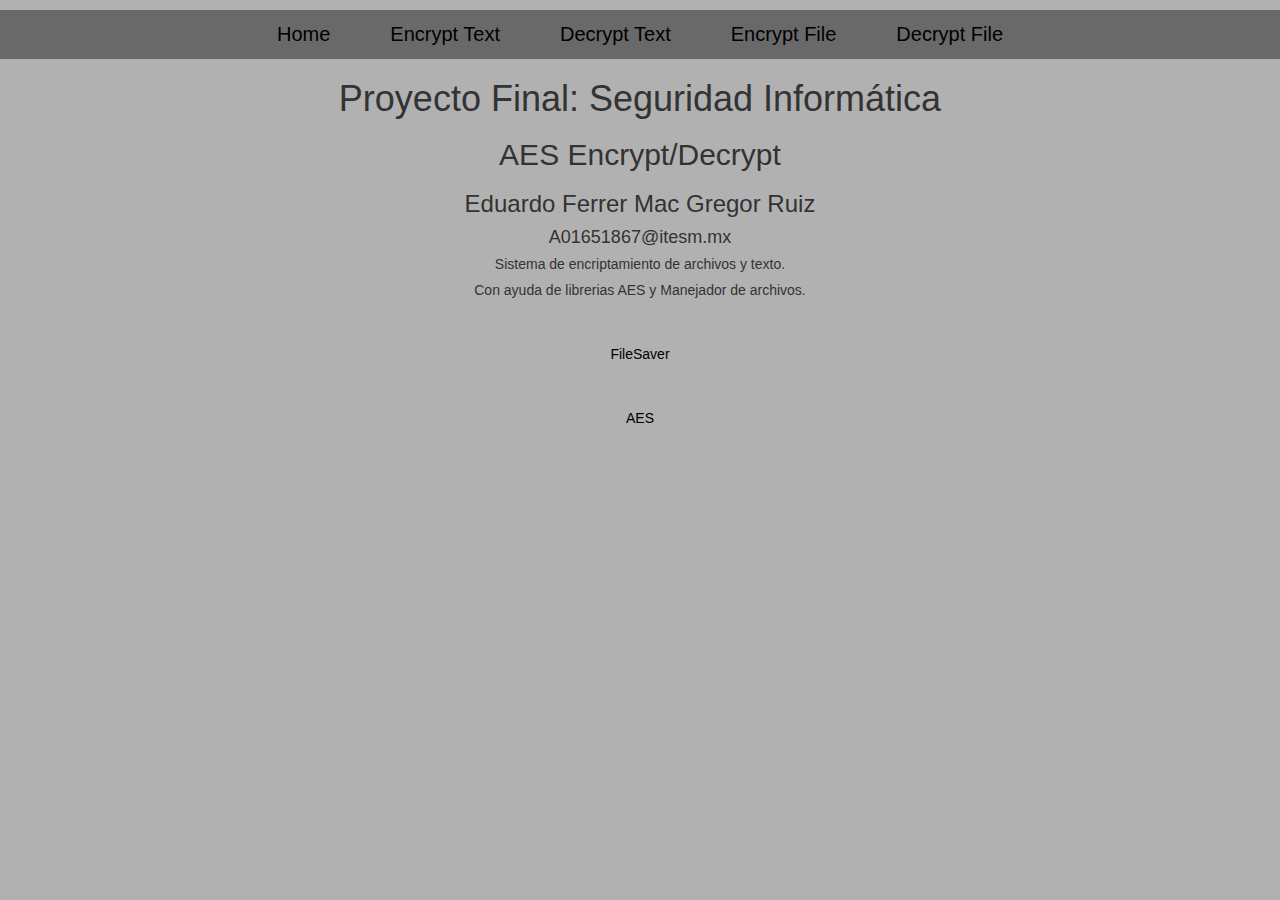
<file: index.html>
<!DOCTYPE html>
<html>

<head>
    <meta charset="utf-8" />
    <meta http-equiv="X-UA-Compatible" content="IE=edge">
    <title>AES Encryption</title>
    <meta name="viewport" content="width=device-width, initial-scale=1">

    <link rel="stylesheet" href="https://maxcdn.bootstrapcdn.com/bootstrap/3.3.7/css/bootstrap.min.css">
    <link rel="stylesheet" type="text/css" media="screen" href="css/css.css" />

    <script src="https://ajax.googleapis.com/ajax/libs/jquery/3.3.1/jquery.min.js"></script>
    <script src="js/fileManager.js"></script>
    <script src="js/aes.js"></script>
    <script src="js/js.js"></script>
</head>

<body>
    <div class="topnav">
        <table>
            <tr>
                <td><a href="index.html">Home</a></td>
                <td><a href="AEShtml/encryptText.html">Encrypt Text</a></td>
                <td><a href="AEShtml/decryptText.html">Decrypt Text</a></td>
                <td><a href="AEShtml/encryptFile.html">Encrypt File</a></td>
                <td><a href="AEShtml/decryptFile.html">Decrypt File</a></td>
            </tr>
        </table>
    </div>

    <div class="header">
        <h1>Proyecto Final: Seguridad Informática</h1>
        <h2>AES Encrypt/Decrypt</h2>
        <h3>Eduardo Ferrer Mac Gregor Ruiz</h3>
        <h4>A01651867@itesm.mx</h4>
        <h5>Sistema de encriptamiento de archivos y texto.</h5>
        <h5>Con ayuda de librerias AES y Manejador de archivos.</h5>
        <a href="https://github.com/eligrey/FileSaver.js">
            <h5>FileSaver</h5>
        </a>
        <a href="https://rawgit.com/victornpb/f639f37373be0f6e82e1/raw/5d8f7ee8b32ae04de087d2377d8086e3389ee411/AES.js">
            <h5>AES</h5>
        </a>

    </div>




</body>

</html>
</file>
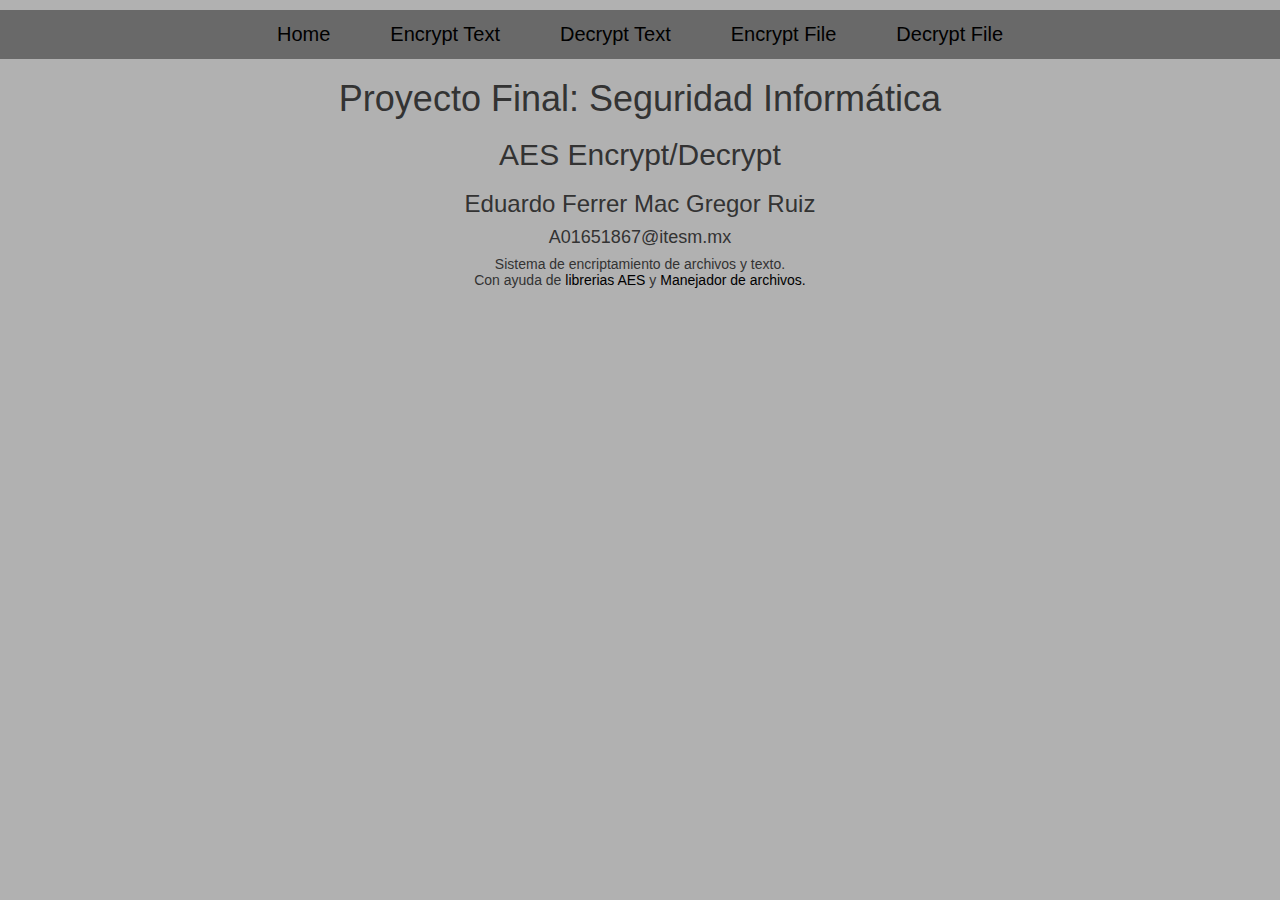
<file: AES-Software/index.html>
<!DOCTYPE html>
<html>

<head>
    <meta charset="utf-8" />
    <meta http-equiv="X-UA-Compatible" content="IE=edge">
    <title>AES Encryption</title>
    <meta name="viewport" content="width=device-width, initial-scale=1">

    <link rel="stylesheet" href="https://maxcdn.bootstrapcdn.com/bootstrap/3.3.7/css/bootstrap.min.css">
    <link rel="stylesheet" type="text/css" media="screen" href="css/css.css" />

    <script src="https://ajax.googleapis.com/ajax/libs/jquery/3.3.1/jquery.min.js"></script>
    <script src="js/fileManager.js"></script>
    <script src="js/aes.js"></script>
    <script src="js/js.js"></script>
</head>

<body>
    <div class="topnav">
        <table>
            <tr>
                <td><a href="index.html">Home</a></td>
                <td><a href="AEShtml/encryptText.html">Encrypt Text</a></td>
                <td><a href="AEShtml/decryptText.html">Decrypt Text</a></td>
                <td><a href="AEShtml/encryptFile.html">Encrypt File</a></td>
                <td><a href="AEShtml/decryptFile.html">Decrypt File</a></td>
            </tr>
        </table>
    </div>

    <div class="header">
        <h1>Proyecto Final: Seguridad Informática</h1>
        <h2>AES Encrypt/Decrypt</h2>
        <h3>Eduardo Ferrer Mac Gregor Ruiz</h3>
        <h4>A01651867@itesm.mx</h4>
        <h5>Sistema de encriptamiento de archivos y texto.</h5>
        <h5>Con ayuda de <a class="normal" href="https://github.com/eligrey/FileSaver.js">librerias AES</a> 
            y <a class="normal" href="https://rawgit.com/victornpb/f639f37373be0f6e82e1/raw/5d8f7ee8b32ae04de087d2377d8086e3389ee411/AES.js">Manejador de archivos.</a></h5>
    </div>




</body>

</html>
</file>
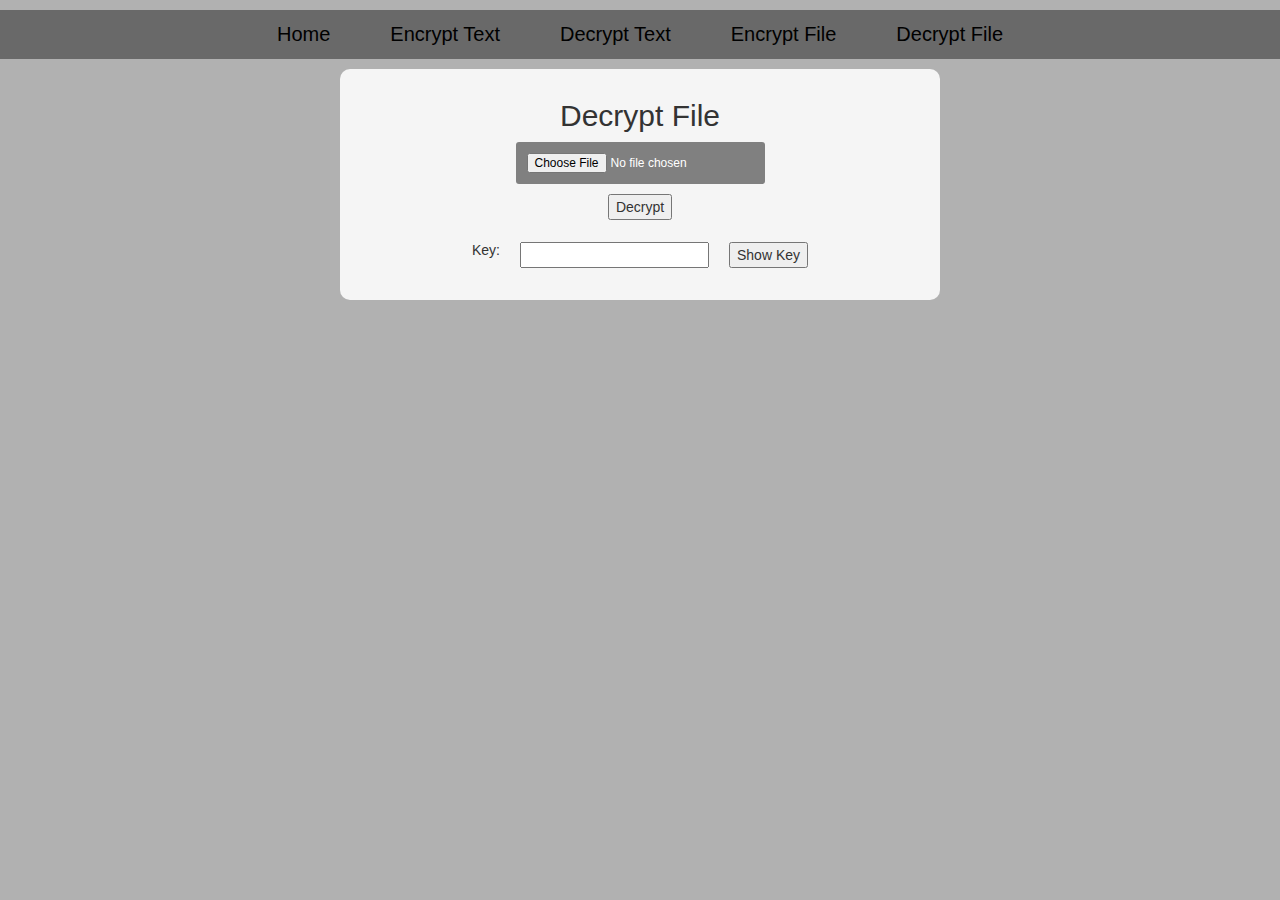
<file: AEShtml/decryptFile.html>
<!DOCTYPE html>
<html>

<head>
    <meta charset="utf-8" />
    <meta http-equiv="X-UA-Compatible" content="IE=edge">
    <title>Text AES</title>
    <meta name="viewport" content="width=device-width, initial-scale=1">

    <link rel="stylesheet" href="https://maxcdn.bootstrapcdn.com/bootstrap/3.3.7/css/bootstrap.min.css">
    <link rel="stylesheet" href="../css/css.css" />

    <script src="https://ajax.googleapis.com/ajax/libs/jquery/3.3.1/jquery.min.js"></script>
    <script src="../js/fileManager.js"></script>
    <script src="../js/aes.js"></script>
    <script src="../js/js.js"></script>
</head>

<body>
    <div class="topnav">
        <table>
            <tr>
                <td><a href="../index.html">Home</a></td>
                <td><a href="../AEShtml/encryptText.html">Encrypt Text</a></td>
                <td><a href="../AEShtml/decryptText.html">Decrypt Text</a></td>
                <td><a href="../AEShtml/encryptFile.html">Encrypt File</a></td>
                <td><a href="../AEShtml/decryptFile.html">Decrypt File</a></td>
            </tr>
        </table>
    </div>
    
    <div class="fileDiv">
        <h2>Decrypt File</h2>

        <input type="file" class="btn  btn-sm float-left" name="fileDecrypt" id="fileDecrypt">

        <input type="button" value="Decrypt" onclick="fileDecrypt()">


        <table>
            <tr>
                <td>
                    <p>Key:</p>
                </td>
                <td><input type="password" name="password" id="password"></td>
                <td><input type="button" value="Show Key" name="Ver password" id="viewPassword" onclick="changeInput()"></td>
            </tr>
        </table>

    </div>
    <script>changeInput();</script>
</body>

</html>
</file>
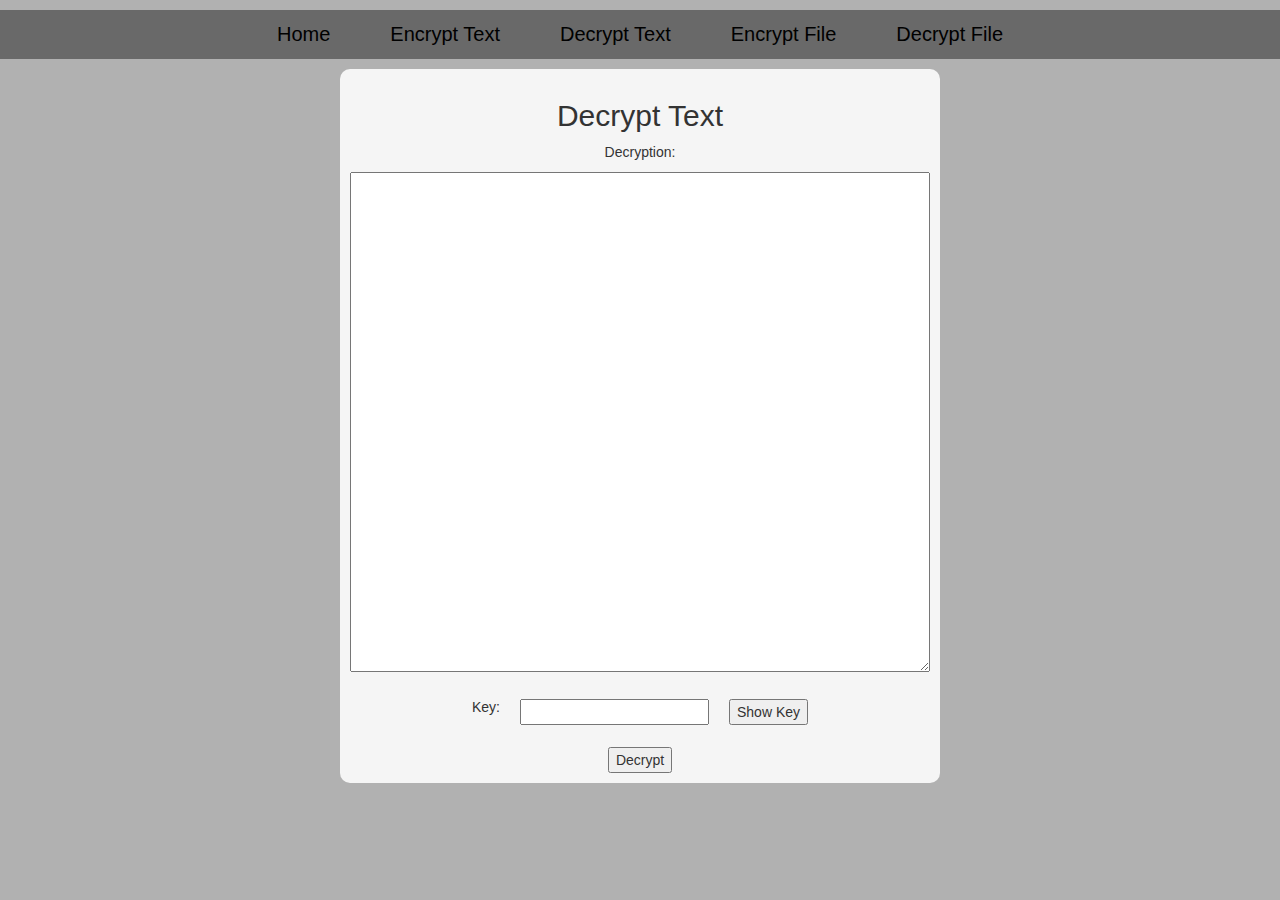
<file: AEShtml/decryptText.html>
<!DOCTYPE html>
<html>

<head>
    <meta charset="utf-8" />
    <meta http-equiv="X-UA-Compatible" content="IE=edge">
    <title>Decrypt Text AES</title>
    <meta name="viewport" content="width=device-width, initial-scale=1">

    <link rel="stylesheet" href="https://maxcdn.bootstrapcdn.com/bootstrap/3.3.7/css/bootstrap.min.css">
    <link rel="stylesheet" href="../css/css.css" />

    <script src="https://ajax.googleapis.com/ajax/libs/jquery/3.3.1/jquery.min.js"></script>
    <script src="../js/fileManager.js"></script>
    <script src="../js/aes.js"></script>
    <script src="../js/js.js"></script>
</head>

<body>
    <div class="topnav">
        <table>
            <tr>
                <td><a href="../index.html">Home</a></td>
                <td><a href="../AEShtml/encryptText.html">Encrypt Text</a></td>
                <td><a href="../AEShtml/decryptText.html">Decrypt Text</a></td>
                <td><a href="../AEShtml/encryptFile.html">Encrypt File</a></td>
                <td><a href="../AEShtml/decryptFile.html">Decrypt File</a></td>
            </tr>
        </table>
    </div>

    <div class="textDiv">
        <h2>Decrypt Text</h2>

        <div class="decryptDiv">
            <p>Decryption: </p>
            <textarea name="decryptText" id="decryptText"></textarea>
        </div>


        <table>
            <tr>
                <td>
                    <p>Key:</p>
                </td>
                <td><input type="password" name="password" id="password"></td>
                <td><input type="button" value="Show Key" name="Ver password" id="viewPassword" onclick="changeInput()"></td>
            </tr>
        </table>
        <input type="button" value="Decrypt" onclick="decryptText()">
    </div>
    <script>changeInput();</script>
</body>

</html>
</file>
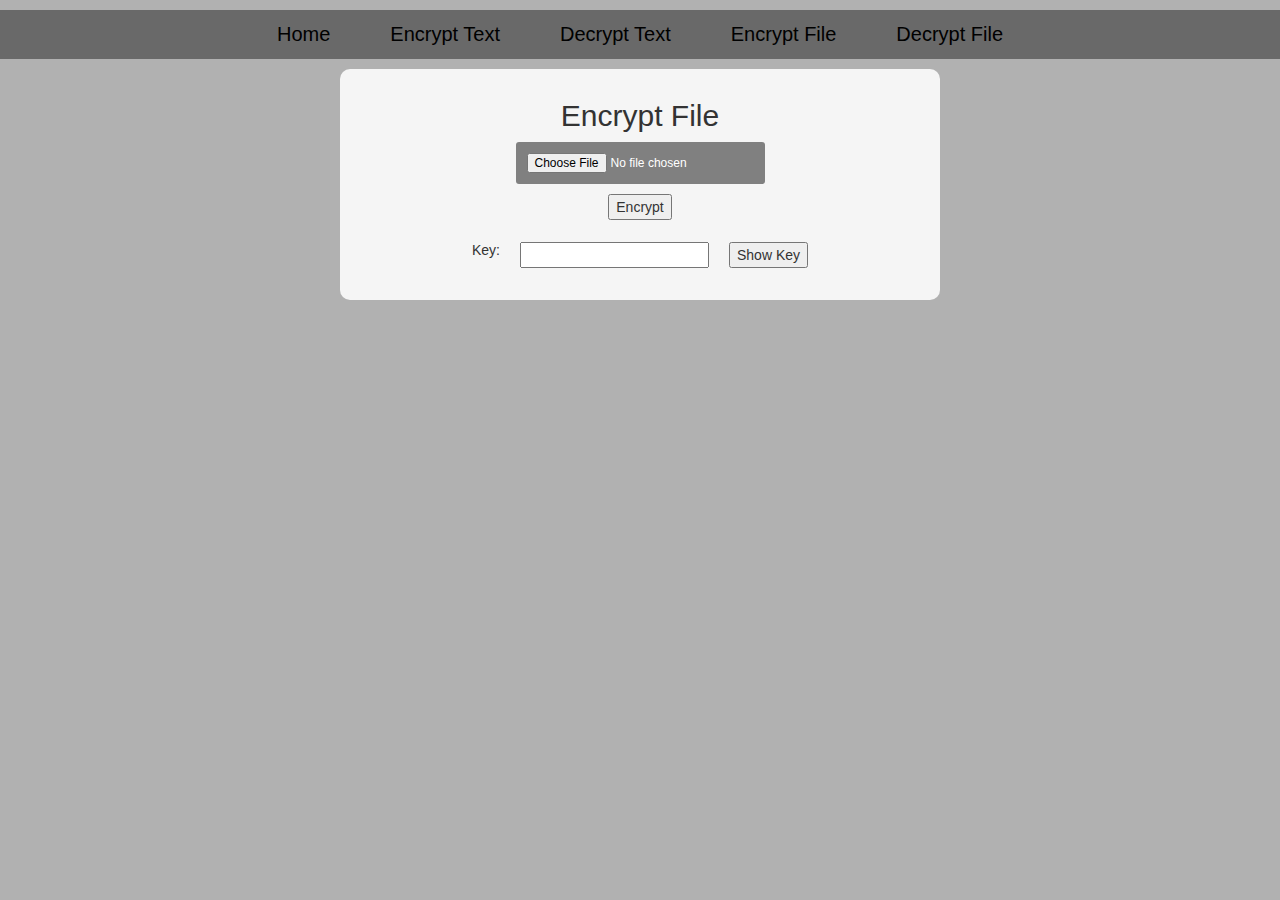
<file: AEShtml/encryptFile.html>
<!DOCTYPE html>
<html>

<head>
    <meta charset="utf-8" />
    <meta http-equiv="X-UA-Compatible" content="IE=edge">
    <title>Text AES</title>
    <meta name="viewport" content="width=device-width, initial-scale=1">

    <link rel="stylesheet" href="https://maxcdn.bootstrapcdn.com/bootstrap/3.3.7/css/bootstrap.min.css">
    <link rel="stylesheet" href="../css/css.css" />

    <script src="https://ajax.googleapis.com/ajax/libs/jquery/3.3.1/jquery.min.js"></script>
    <script src="../js/fileManager.js"></script>
    <script src="../js/aes.js"></script>
    <script src="../js/js.js"></script>
</head>

<body>
    <div class="topnav">
        <table>
            <tr>
                <td><a href="../index.html">Home</a></td>
                <td><a href="../AEShtml/encryptText.html">Encrypt Text</a></td>
                <td><a href="../AEShtml/decryptText.html">Decrypt Text</a></td>
                <td><a href="../AEShtml/encryptFile.html">Encrypt File</a></td>
                <td><a href="../AEShtml/decryptFile.html">Decrypt File</a></td>
            </tr>
        </table>
    </div>

    <div class="fileDiv">
        <h2>Encrypt File</h2>


        <input type="file" class="btn  btn-sm float-left" name="fileEncrypt" id="fileEncrypt">

        <input type="button" value="Encrypt" onclick="fileEncrypt()">



        <table>
            <tr>
                <td>
                    <p>Key:</p>
                </td>
                <td><input type="password" name="password" id="password"></td>
                <td><input type="button" value="Show Key" name="Ver password" id="viewPassword" onclick="changeInput()"></td>
            </tr>
        </table>
    </div>
    <script>changeInput();</script>
</body>

</html>
</file>
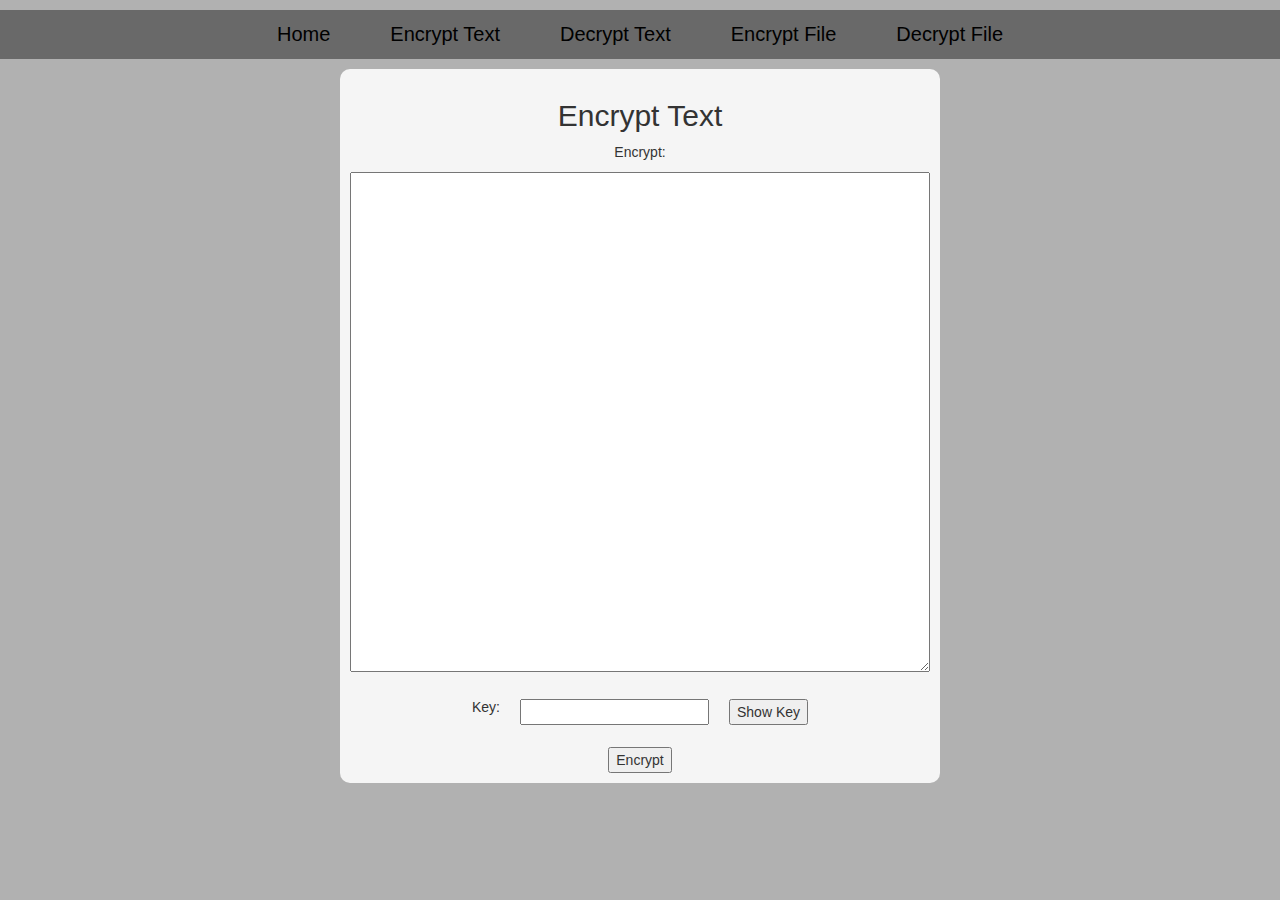
<file: AEShtml/encryptText.html>
<!DOCTYPE html>
<html>

<head>
    <meta charset="utf-8" />
    <meta http-equiv="X-UA-Compatible" content="IE=edge">
    <title>Encrypt Text AES</title>
    <meta name="viewport" content="width=device-width, initial-scale=1">

    <link rel="stylesheet" href="https://maxcdn.bootstrapcdn.com/bootstrap/3.3.7/css/bootstrap.min.css">
    <link rel="stylesheet" href="../css/css.css" />

    <script src="https://ajax.googleapis.com/ajax/libs/jquery/3.3.1/jquery.min.js"></script>
    <script src="../js/fileManager.js"></script>
    <script src="../js/aes.js"></script>
    <script src="../js/js.js"></script>
</head>

<body>

    <div class="topnav">
        <table>
            <tr>
                <td><a href="../index.html">Home</a></td>
                <td><a href="../AEShtml/encryptText.html">Encrypt Text</a></td>
                <td><a href="../AEShtml/decryptText.html">Decrypt Text</a></td>
                <td><a href="../AEShtml/encryptFile.html">Encrypt File</a></td>
                <td><a href="../AEShtml/decryptFile.html">Decrypt File</a></td>
            </tr>
        </table>
    </div>

    <div class="textDiv">
        <h2>Encrypt Text</h2>

        <div class="encryptDiv">
            <p>Encrypt: </p>
            <textarea name="encryptText" id="encryptText"></textarea>
        </div>


        <table>
            <tr>
                <td>
                    <p>Key:</p>
                </td>
                <td><input type="password" name="password" id="password"></td>
                <td><input type="button" value="Show Key" name="Ver password" id="viewPassword" onclick="changeInput()"></td>
            </tr>
        </table>

        <input type="button" value="Encrypt" onclick="encryptText()">
    </div>

    <script>changeInput();</script>
</body>

</html>
</file>
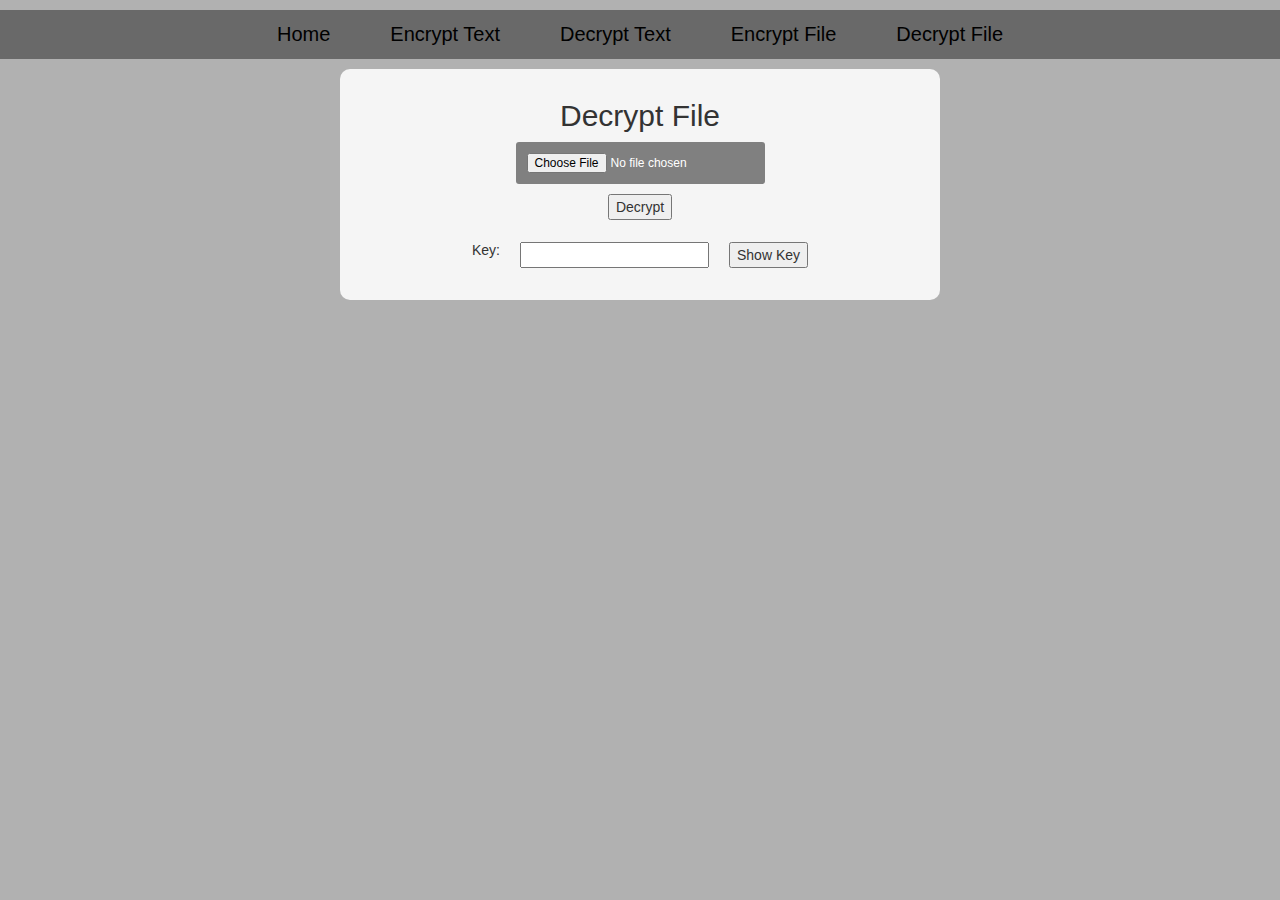
<file: AES-Software/AEShtml/decryptFile.html>
<!DOCTYPE html>
<html>

<head>
    <meta charset="utf-8" />
    <meta http-equiv="X-UA-Compatible" content="IE=edge">
    <title>Decrypt File AES</title>
    <meta name="viewport" content="width=device-width, initial-scale=1">

    <link rel="stylesheet" href="https://maxcdn.bootstrapcdn.com/bootstrap/3.3.7/css/bootstrap.min.css">
    <link rel="stylesheet" href="../css/css.css" />

    <script src="https://ajax.googleapis.com/ajax/libs/jquery/3.3.1/jquery.min.js"></script>
    <script src="../js/fileManager.js"></script>
    <script src="../js/aes.js"></script>
    <script src="../js/js.js"></script>
</head>

<body>
    <div class="topnav">
        <table>
            <tr>
                <td><a href="../index.html">Home</a></td>
                <td><a href="../AEShtml/encryptText.html">Encrypt Text</a></td>
                <td><a href="../AEShtml/decryptText.html">Decrypt Text</a></td>
                <td><a href="../AEShtml/encryptFile.html">Encrypt File</a></td>
                <td><a href="../AEShtml/decryptFile.html">Decrypt File</a></td>
            </tr>
        </table>
    </div>
    
    <div class="fileDiv">
        <h2>Decrypt File</h2>

        <input type="file" class="btn  btn-sm float-left" name="fileDecrypt" id="fileDecrypt">

        <input type="button" value="Decrypt" onclick="fileDecrypt()">


        <table>
            <tr>
                <td>
                    <p>Key:</p>
                </td>
                <td><input type="password" name="password" id="password"></td>
                <td><input type="button" value="Show Key" name="Ver password" id="viewPassword" onclick="changeInput()"></td>
            </tr>
        </table>

    </div>
    <script>changeInput();</script>
</body>

</html>
</file>
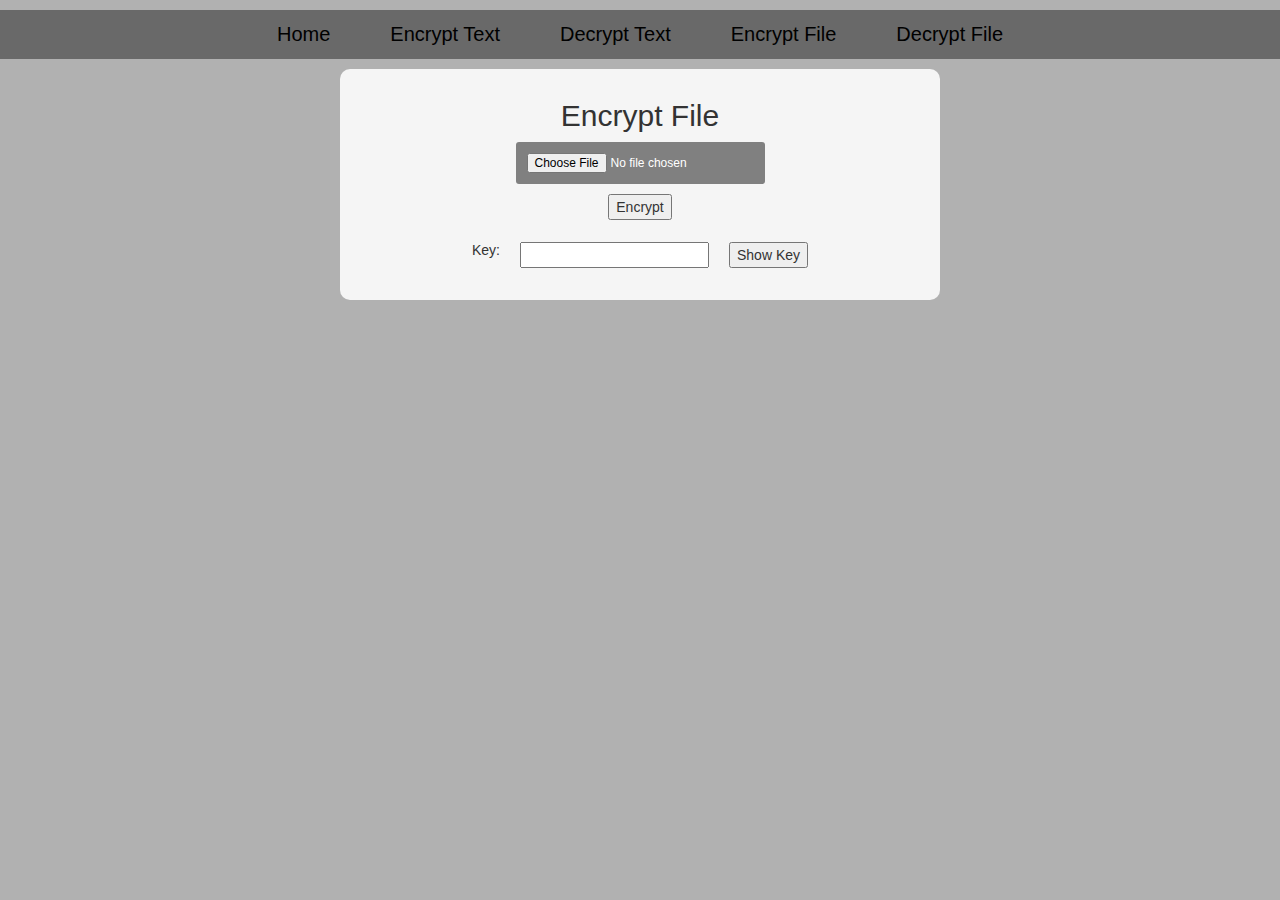
<file: AES-Software/AEShtml/encryptFile.html>
<!DOCTYPE html>
<html>

<head>
    <meta charset="utf-8" />
    <meta http-equiv="X-UA-Compatible" content="IE=edge">
    <title>Encrypt File AES</title>
    <meta name="viewport" content="width=device-width, initial-scale=1">

    <link rel="stylesheet" href="https://maxcdn.bootstrapcdn.com/bootstrap/3.3.7/css/bootstrap.min.css">
    <link rel="stylesheet" href="../css/css.css" />

    <script src="https://ajax.googleapis.com/ajax/libs/jquery/3.3.1/jquery.min.js"></script>
    <script src="../js/fileManager.js"></script>
    <script src="../js/aes.js"></script>
    <script src="../js/js.js"></script>
</head>

<body>
    <div class="topnav">
        <table>
            <tr>
                <td><a href="../index.html">Home</a></td>
                <td><a href="../AEShtml/encryptText.html">Encrypt Text</a></td>
                <td><a href="../AEShtml/decryptText.html">Decrypt Text</a></td>
                <td><a href="../AEShtml/encryptFile.html">Encrypt File</a></td>
                <td><a href="../AEShtml/decryptFile.html">Decrypt File</a></td>
            </tr>
        </table>
    </div>

    <div class="fileDiv">
        <h2>Encrypt File</h2>


        <input type="file" class="btn  btn-sm float-left" name="fileEncrypt" id="fileEncrypt">

        <input type="button" value="Encrypt" onclick="fileEncrypt()">



        <table>
            <tr>
                <td>
                    <p>Key:</p>
                </td>
                <td><input type="password" name="password" id="password"></td>
                <td><input type="button" value="Show Key" name="Ver password" id="viewPassword" onclick="changeInput()"></td>
            </tr>
        </table>
    </div>
    <script>changeInput();</script>
</body>

</html>
</file>
<file: css/css.css>
body{
    text-align: center;
    background-color: rgb(177, 177, 177);
    font-family: sans-serif;
}
table{
    margin: 10px auto;
}
tr{
    margin: 0 auto;
}
td{
    margin: 0 auto;
    padding: 10px 10px;
}

.textDiv,.fileDiv{

    border-radius: 10px;
    width: 600px;
    margin: 10px auto;
    padding: 10px;
    background-color: whitesmoke;
}

input[type=file]{
    margin: 10px auto;
    padding: 10px;
    background-color: gray;
    color: white;
}

textarea{
    width: 100%;
    height: 500px;
}

.topnav{
    width: 100%;
    background-color: dimgray; 
}

a{
    margin: 0 auto;
    color: black;
    font-size: 20px;
    margin: 0px 20px;
    
}
a:hover{
    text-decoration: none;
    color: white;
}
</file>
<file: AES-Software/css/css.css>
body{
    text-align: center;
    background-color: rgb(177, 177, 177);
    font-family: sans-serif;
}
table{
    margin: 10px auto;
}
tr{
    margin: 0 auto;
}
td{
    margin: 0 auto;
    padding: 10px 10px;
}

.textDiv,.fileDiv{

    border-radius: 10px;
    width: 600px;
    margin: 10px auto;
    padding: 10px;
    background-color: whitesmoke;
}

input[type=file]{
    margin: 10px auto;
    padding: 10px;
    background-color: gray;
    color: white;
}

textarea{
    width: 100%;
    height: 500px;
}

.topnav{
    width: 100%;
    background-color: dimgray; 
}

a{
    margin: 0 auto;
    color: black;
    font-size: 20px;
    margin: 0px 20px;
}
h5,.normal{
    font-size: 14px;
    margin: 0px;
}
a:hover{
    text-decoration: none;
    color: white;
}
</file>
